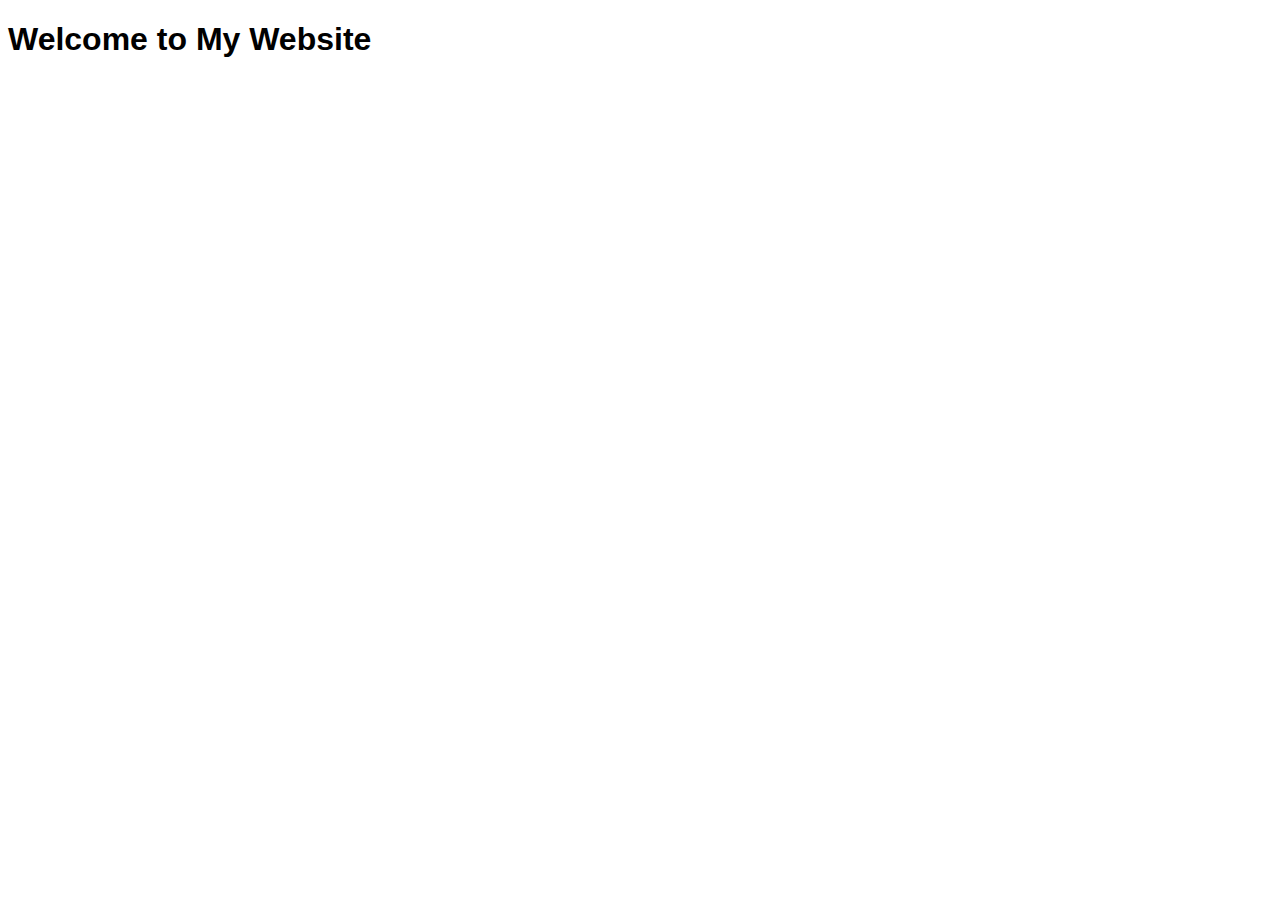
<file: index.html>
<!DOCTYPE html>
<html lang="en">
  <head>
    <meta charset="UTF-8">
    <meta name="viewport" content="width=device-width, initial-scale=1.0">
    <meta http-equiv="X-UA-Compatible" content="ie=edge">
    <title>My Website</title>
    <link rel="stylesheet" href="./style.css">
    <link rel="icon" href="./favicon.ico" type="image/x-icon">
  </head>
  <body>
    <main>
        <h1>Welcome to My Website</h1>  
    </main>
    <script src="index.js"></script>
  </body>
</html>
</file>
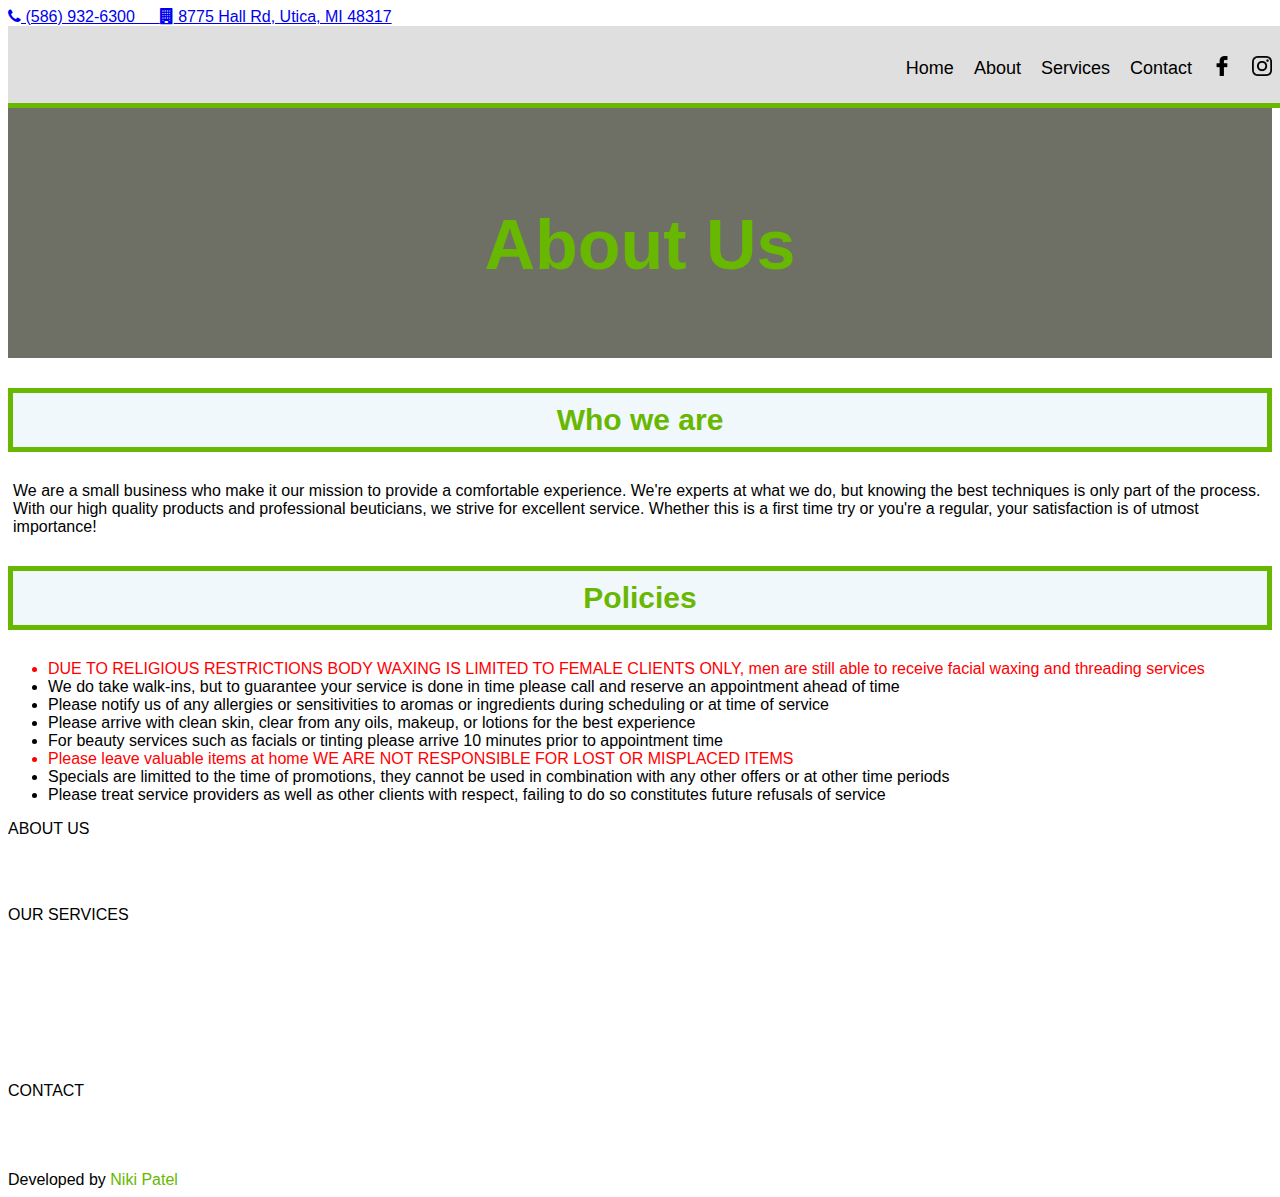
<file: about.html>
<!DOCTYPE html>
<html lang="en">
  <head>
    <meta charset="UTF-8">
    <meta name="viewport" content="width=device-width, initial-scale=1.0">
    <meta http-equiv="X-UA-Compatible" content="ie=edge">
    <title>My Website</title>
    <link rel="stylesheet" href="./style.css">
    <link rel="icon" href="./favicon.ico" type="image/x-icon">
    <link rel="stylesheet" href="https://cdnjs.cloudflare.com/ajax/libs/font-awesome/4.7.0/css/font-awesome.min.css">
  </head>
  <body>
    <main>
      <div class="topBar">
        <a href="tel:5869326300" class="smallContact">
          <i class="fa fa-phone" aria-hidden="true"></i> 
          (586) 932-6300 &emsp;
        </a>
        <a class="smallContact" href="https://www.google.com/maps/place/Amazing+Browz+%26+Beauty/@42.626456,-83.026701,17z/data=!4m6!3m5!1s0x8824dd53a6e82963:0xb5f1b50372921964!8m2!3d42.626456!4d-83.0241261!16s%2Fg%2F11q886_m74?entry=ttu&g_ep=EgoyMDI0MTExMy4xIKXMDSoASAFQAw%3D%3D">
          <i class="fa fa-building" aria-hidden="true"></i>
          8775 Hall Rd, Utica, MI 48317
        </a>
      </div>
      <div class="header" style="width: 100%; top: 0;">
        <!-- <a href="/index.html" class="logo" style="color: #68b701; font-size: 20px; font-weight: bold;">Amazing Browz & Beauty</a> -->
        <div class="header-right">
          <a href="/index.html">Home</a>
          <a href="/about.html">About</a>
          <a href="/services.html">Services</a>
          <a href="/contact.html">Contact</a>
          <a href="https://www.facebook.com/p/Amazing-Browz-Beauty-100072103874821/" target="_blank"><img src="/images/facebookLogo.png" style="width: 20px;"></a>
          <a href="https://www.instagram.com/amazingbrowz1/" target="_blank"><img src="/images/instaLogo.png" style="width: 20px;"></a>
        </div>
      </div>
      <div class="introIMG" style="background-color: #6f7065;">
        <h1 class="introText" style="color: #68b701;">About Us</h1>
      </div>
      
      <div class="mission">
        <h3 class="titleCard">Who we are</h3>
        <p style="padding-left: 5px;">We are a small business who make it our mission to provide a comfortable experience.
        We're experts at what we do, but knowing the best techniques is only part of the process. 
        With our high quality products and professional beuticians, we strive for excellent service.
        Whether this is a first time try or you're a regular, your satisfaction is of utmost importance!
        </p>
      </div>
      <div class="policy">
        <h3 class="titleCard">Policies</h3>
        <ul style="list-style-type:disc;">
          
          <li style="color: red;">DUE TO RELIGIOUS RESTRICTIONS BODY WAXING IS LIMITED TO FEMALE CLIENTS ONLY, men are still able to receive facial waxing and threading services</li>
          <li>We do take walk-ins, but to guarantee your service is done in time please call and reserve an appointment ahead of time</li>
          <li>Please notify us of any allergies or sensitivities to aromas or ingredients during scheduling or at time of service</li>
          <li>Please arrive with clean skin, clear from any oils, makeup, or lotions for the best experience</li>
          <li>For beauty services such as facials or tinting please arrive 10 minutes prior to appointment time</li>
          <li style="color: red;">Please leave valuable items at home WE ARE NOT RESPONSIBLE FOR LOST OR MISPLACED ITEMS</li>
          <li>Specials are limitted to the time of promotions, they cannot be used in combination with any other offers or at other time periods</li>
          <li>Please treat service providers as well as other clients with respect, failing to do so constitutes future refusals of service</li>
        </ul>  
      </div>
      <div class="bottomBar">
        <div class="bottomInfo"> 
          <p class="bottomTitle">ABOUT US</p>
          <div style="color: white;">
            <span style="display: inline-block;">
              We're here to help you feel like your best self! Treat yourself to our amazing services like threading, waxing, facials, and much more. Our team is prepared to sit you down 
              with comfort and send you off with confidence.
            </span>
          </div>
        </div>
        <div class="bottomInfo"> 
          <p class="bottomTitle">OUR SERVICES</p>
          <span style="color: white;">
            <li>Threading</li>
            <li>Waxing</li>
            <li>Facials</li>
            <li>Tinting</li>
            <li>Lash Lifting</li>
            <li>Brow Lamination</li>
            <li>Henna Tattoo</li>
          </span>
        </div>
        <div class="bottomInfo"> 
          <p class="bottomTitle">CONTACT</p>
          <span>
            <a href="tel:5869326300" style="text-decoration: none; color: white;">(586) 932-6300</a>
            <h3> </h3>
            <a style="text-decoration: none; color: white;" href="https://www.google.com/maps/place/Amazing+Browz+%26+Beauty/@42.626456,-83.026701,17z/data=!4m6!3m5!1s0x8824dd53a6e82963:0xb5f1b50372921964!8m2!3d42.626456!4d-83.0241261!16s%2Fg%2F11q886_m74?entry=ttu&g_ep=EgoyMDI0MTExMy4xIKXMDSoASAFQAw%3D%3D">8775 Hall Rd, Utica, MI 48317</a>
          </span>
        </div>
      </div>
      <div class="selfPromo">
        Developed by <a href="https://npaddle.github.io/" target="_blank" style="color: #68b701; text-decoration: none;">Niki Patel</a>
      </div>
    </main>
    <script src="index.js"></script>
  </body>
</html>
</file>
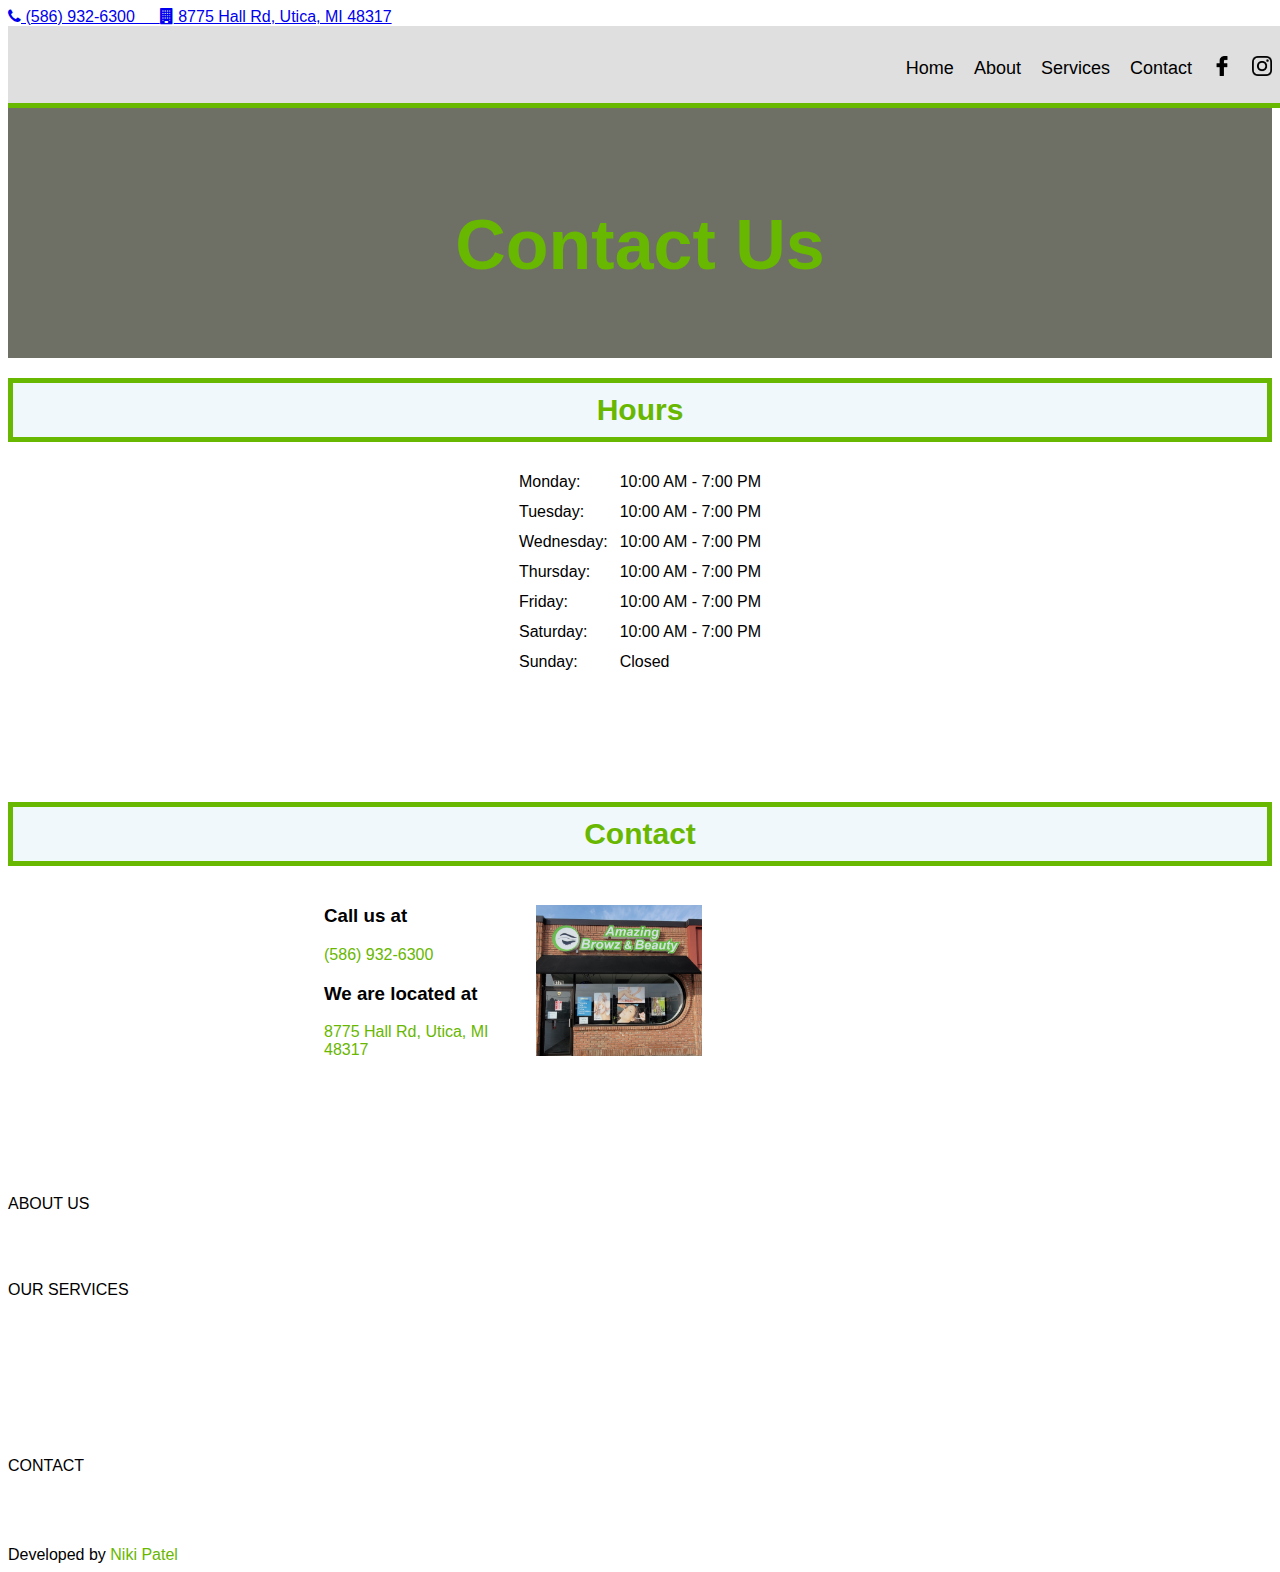
<file: contact.html>
<!DOCTYPE html>
<html lang="en">
  <head>
    <meta charset="UTF-8">
    <meta name="viewport" content="width=device-width, initial-scale=1.0">
    <meta http-equiv="X-UA-Compatible" content="ie=edge">
    <title>My Website</title>
    <link rel="stylesheet" href="./style.css">
    <link rel="icon" href="./favicon.ico" type="image/x-icon">
    <link rel="stylesheet" href="https://cdnjs.cloudflare.com/ajax/libs/font-awesome/4.7.0/css/font-awesome.min.css">
  </head>
  <body>
    <main>
      <div class="topBar">
        <a href="tel:5869326300" class="smallContact">
          <i class="fa fa-phone" aria-hidden="true"></i> 
          (586) 932-6300 &emsp;
        </a>
        <a class="smallContact" href="https://www.google.com/maps/place/Amazing+Browz+%26+Beauty/@42.626456,-83.026701,17z/data=!4m6!3m5!1s0x8824dd53a6e82963:0xb5f1b50372921964!8m2!3d42.626456!4d-83.0241261!16s%2Fg%2F11q886_m74?entry=ttu&g_ep=EgoyMDI0MTExMy4xIKXMDSoASAFQAw%3D%3D">
          <i class="fa fa-building" aria-hidden="true"></i>
          8775 Hall Rd, Utica, MI 48317
        </a>
      </div>
      <div class="header" style="width: 100%; top: 0;">
        <!-- <a href="/index.html" class="logo" style="color: #68b701; font-size: 20px; font-weight: bold;">Amazing Browz & Beauty</a> -->
        <div class="header-right">
          <a href="/index.html">Home</a>
          <a href="/about.html">About</a>
          <a href="/services.html">Services</a>
          <a href="/contact.html">Contact</a>
          <a href="https://www.facebook.com/p/Amazing-Browz-Beauty-100072103874821/" target="_blank"><img src="/images/facebookLogo.png" style="width: 20px;"></a>
          <a href="https://www.instagram.com/amazingbrowz1/" target="_blank"><img src="/images/instaLogo.png" style="width: 20px;"></a>
        </div>
      </div>
      <div class="introIMG" style="background-color: #6f7065;">
        <h1 class="introText" style="color: #68b701;">Contact Us</h1>
      </div>
      <div class="storeHours" style="padding-bottom: 100px;">
        <h1 class="titleCard">Hours</h1>
        <table style=" margin: 0 auto; text-align: left; border-spacing: 10px;">
          <tr>
            <td>Monday:</td>
            <td>10:00 AM - 7:00 PM</td>
          </tr>
          <tr>
            <td>Tuesday:</td>
            <td>10:00 AM - 7:00 PM</td>
          </tr>
          <tr>
            <td>Wednesday:</td>
            <td>10:00 AM - 7:00 PM</td>
          </tr>
          <tr>
            <td>Thursday:</td>
            <td>10:00 AM - 7:00 PM</td>
          </tr>
          <tr>
            <td>Friday:</td>
            <td>10:00 AM - 7:00 PM</td>
          </tr>
          <tr>
            <td>Saturday:</td>
            <td>10:00 AM - 7:00 PM</td>
          </tr>
          <tr>
            <td>Sunday:</td>
            <td>Closed</td>
          </tr>
        </table>
      </div>
      <h1 class="titleCard">Contact</h1>
      <div class="contactimg" style="padding-bottom: 100px;">
        <div class="text" style="width: 100%; padding-bottom: 20px;">
          <h3>Call us at</h3>
          <a href="tel:5869326300" style="text-decoration: none; color: #68b701;">(586) 932-6300</a>
          <h3>We are located at</h3>
          <a style="text-decoration: none; color: #68b701;" href="https://www.google.com/maps/place/Amazing+Browz+%26+Beauty/@42.626456,-83.026701,17z/data=!4m6!3m5!1s0x8824dd53a6e82963:0xb5f1b50372921964!8m2!3d42.626456!4d-83.0241261!16s%2Fg%2F11q886_m74?entry=ttu&g_ep=EgoyMDI0MTExMy4xIKXMDSoASAFQAw%3D%3D">8775 Hall Rd, Utica, MI 48317</a>
        </div>
        <div class="image">
          <img src="/images/storeFront.jpg" style="width:80%;">
        </div>
      </div>
      <div class="bottomBar">
        <div class="bottomInfo"> 
          <p class="bottomTitle">ABOUT US</p>
          <div style="color: white;">
            <span style="display: inline-block;">
              We're here to help you feel like your best self! Treat yourself to our amazing services like threading, waxing, facials, and much more. Our team is prepared to sit you down 
              with comfort and send you off with confidence.
            </span>
          </div>
        </div>
        <div class="bottomInfo"> 
          <p class="bottomTitle">OUR SERVICES</p>
          <span style="color: white;">
            <li>Threading</li>
            <li>Waxing</li>
            <li>Facials</li>
            <li>Tinting</li>
            <li>Lash Lifting</li>
            <li>Brow Lamination</li>
            <li>Henna Tattoo</li>
          </span>
        </div>
        <div class="bottomInfo"> 
          <p class="bottomTitle">CONTACT</p>
          <span>
            <a href="tel:5869326300" style="text-decoration: none; color: white;">(586) 932-6300</a>
            <h3> </h3>
            <a style="text-decoration: none; color: white;" href="https://www.google.com/maps/place/Amazing+Browz+%26+Beauty/@42.626456,-83.026701,17z/data=!4m6!3m5!1s0x8824dd53a6e82963:0xb5f1b50372921964!8m2!3d42.626456!4d-83.0241261!16s%2Fg%2F11q886_m74?entry=ttu&g_ep=EgoyMDI0MTExMy4xIKXMDSoASAFQAw%3D%3D">8775 Hall Rd, Utica, MI 48317</a>
          </span>
        </div>
      </div>
      <div class="selfPromo">
        Developed by <a href="https://npaddle.github.io/" target="_blank" style="color: #68b701; text-decoration: none;">Niki Patel</a>
      </div>
    </main>
    <script src="index.js"></script>
  </body>
</html>
</file>
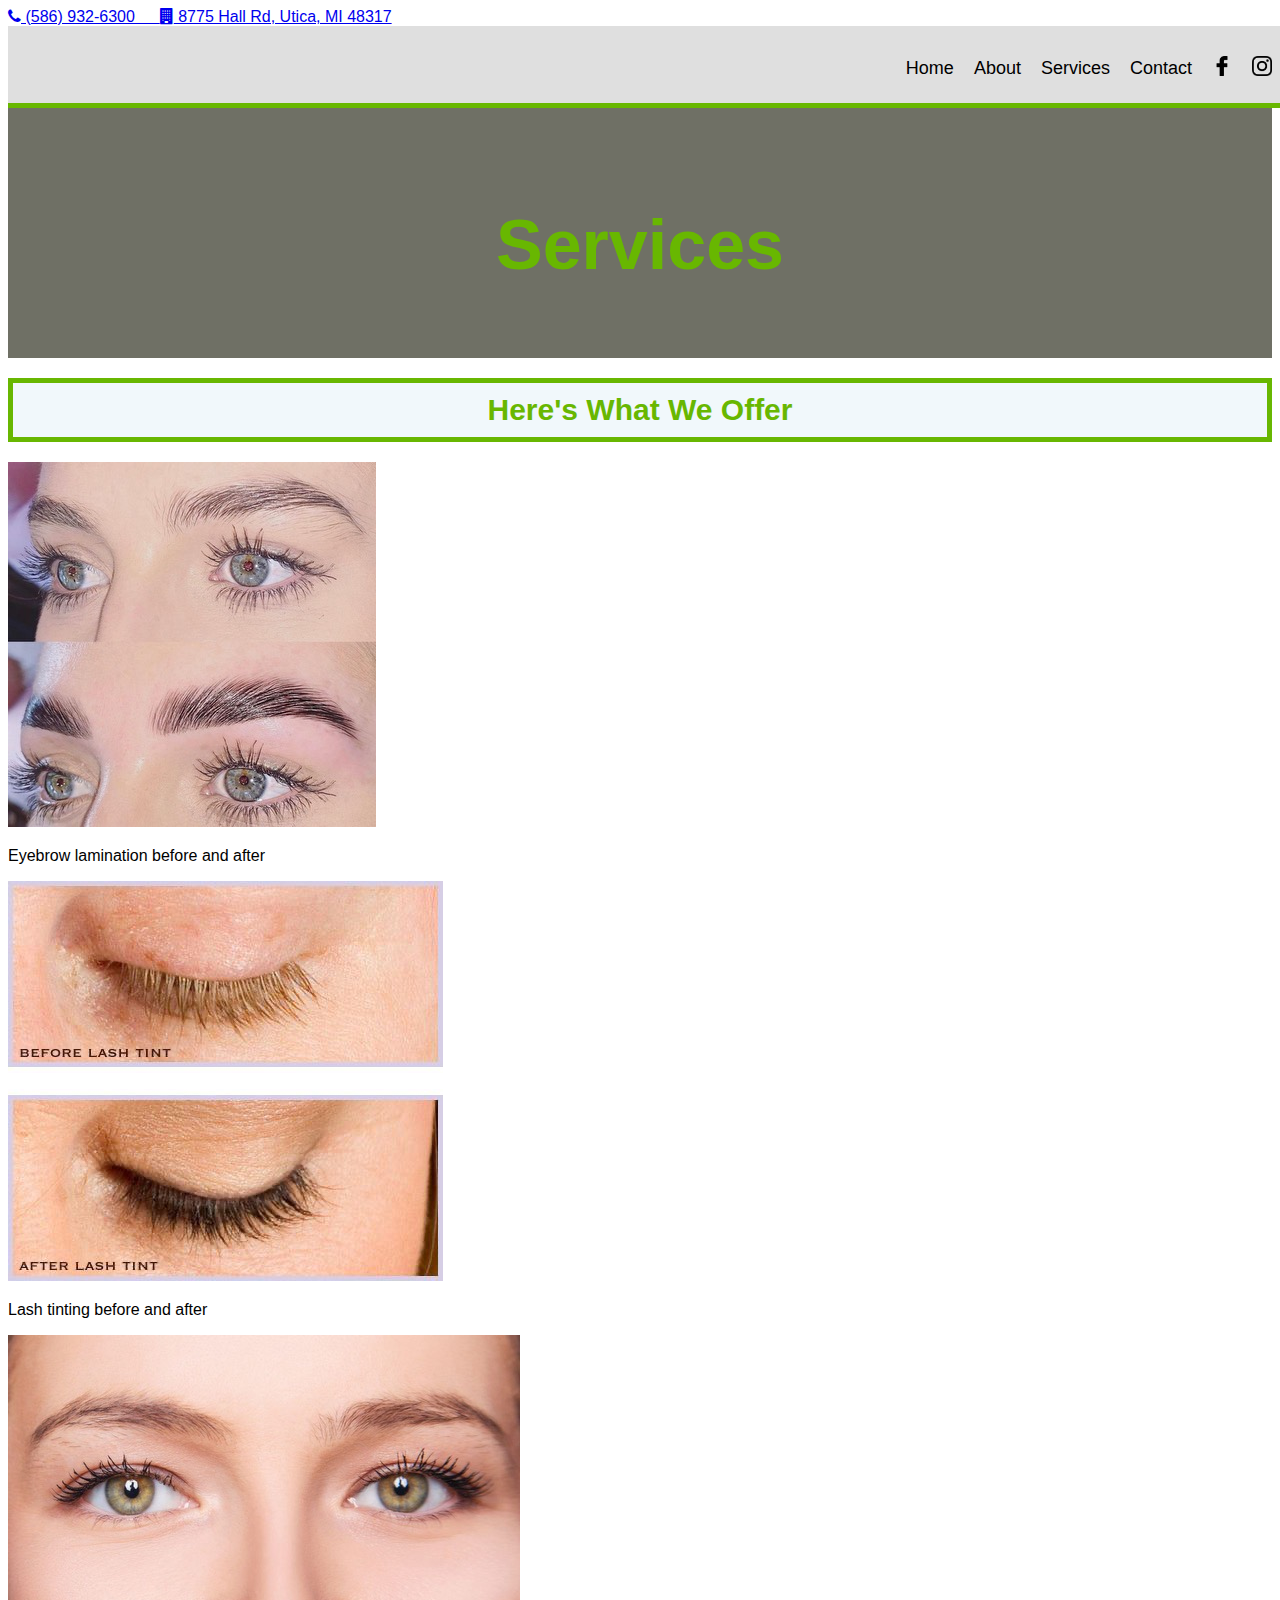
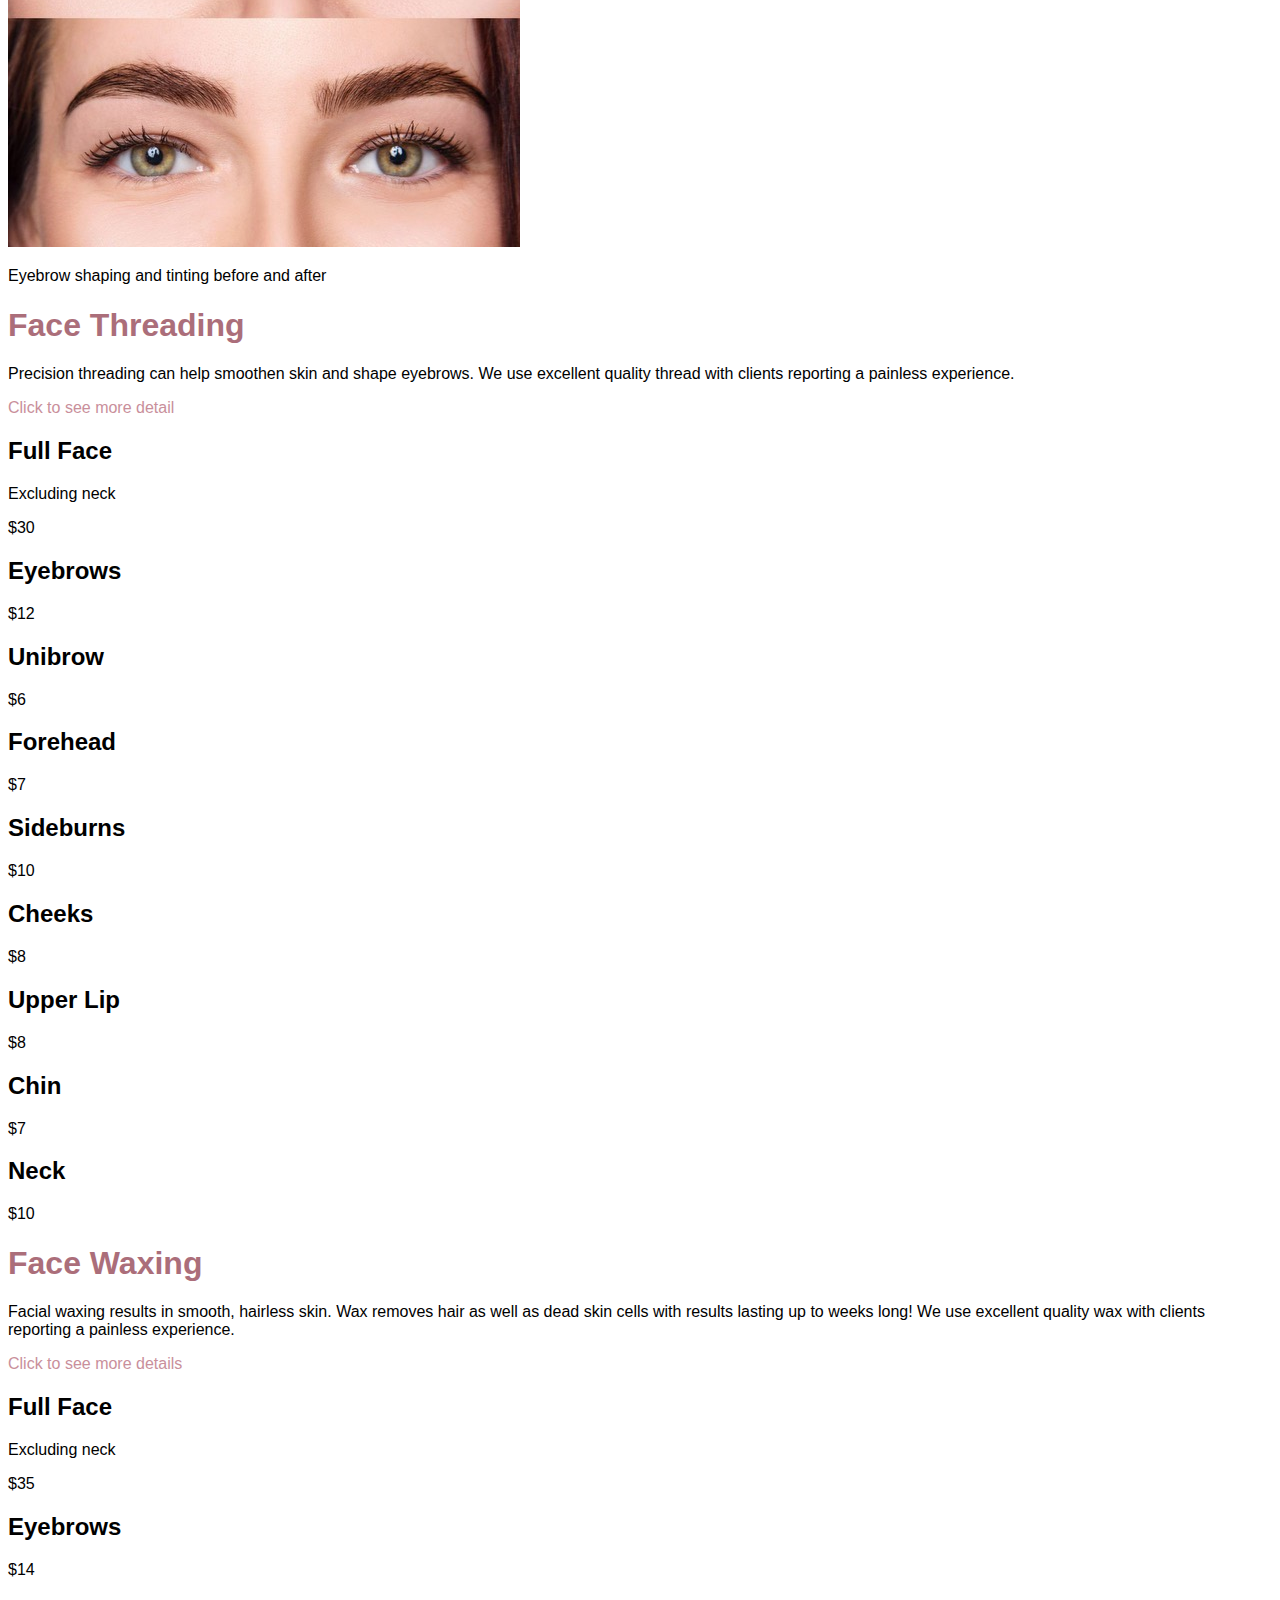
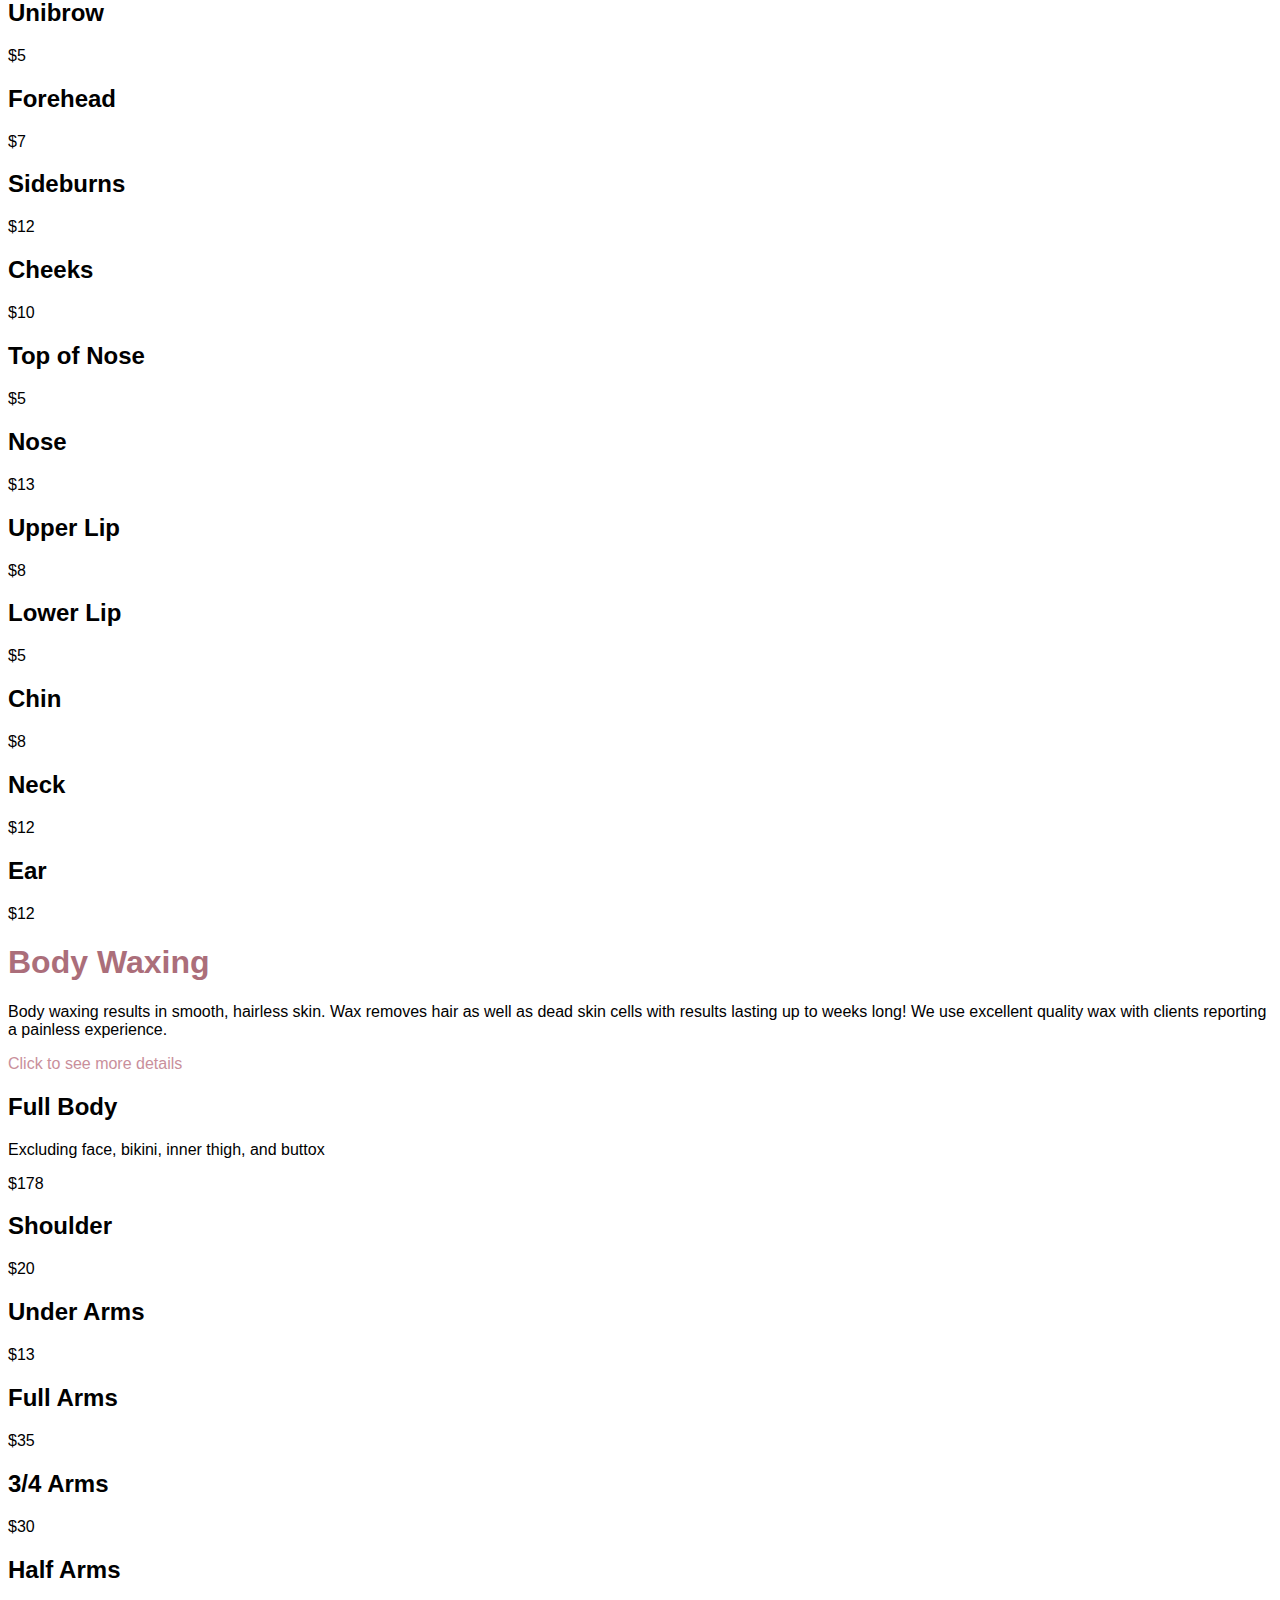
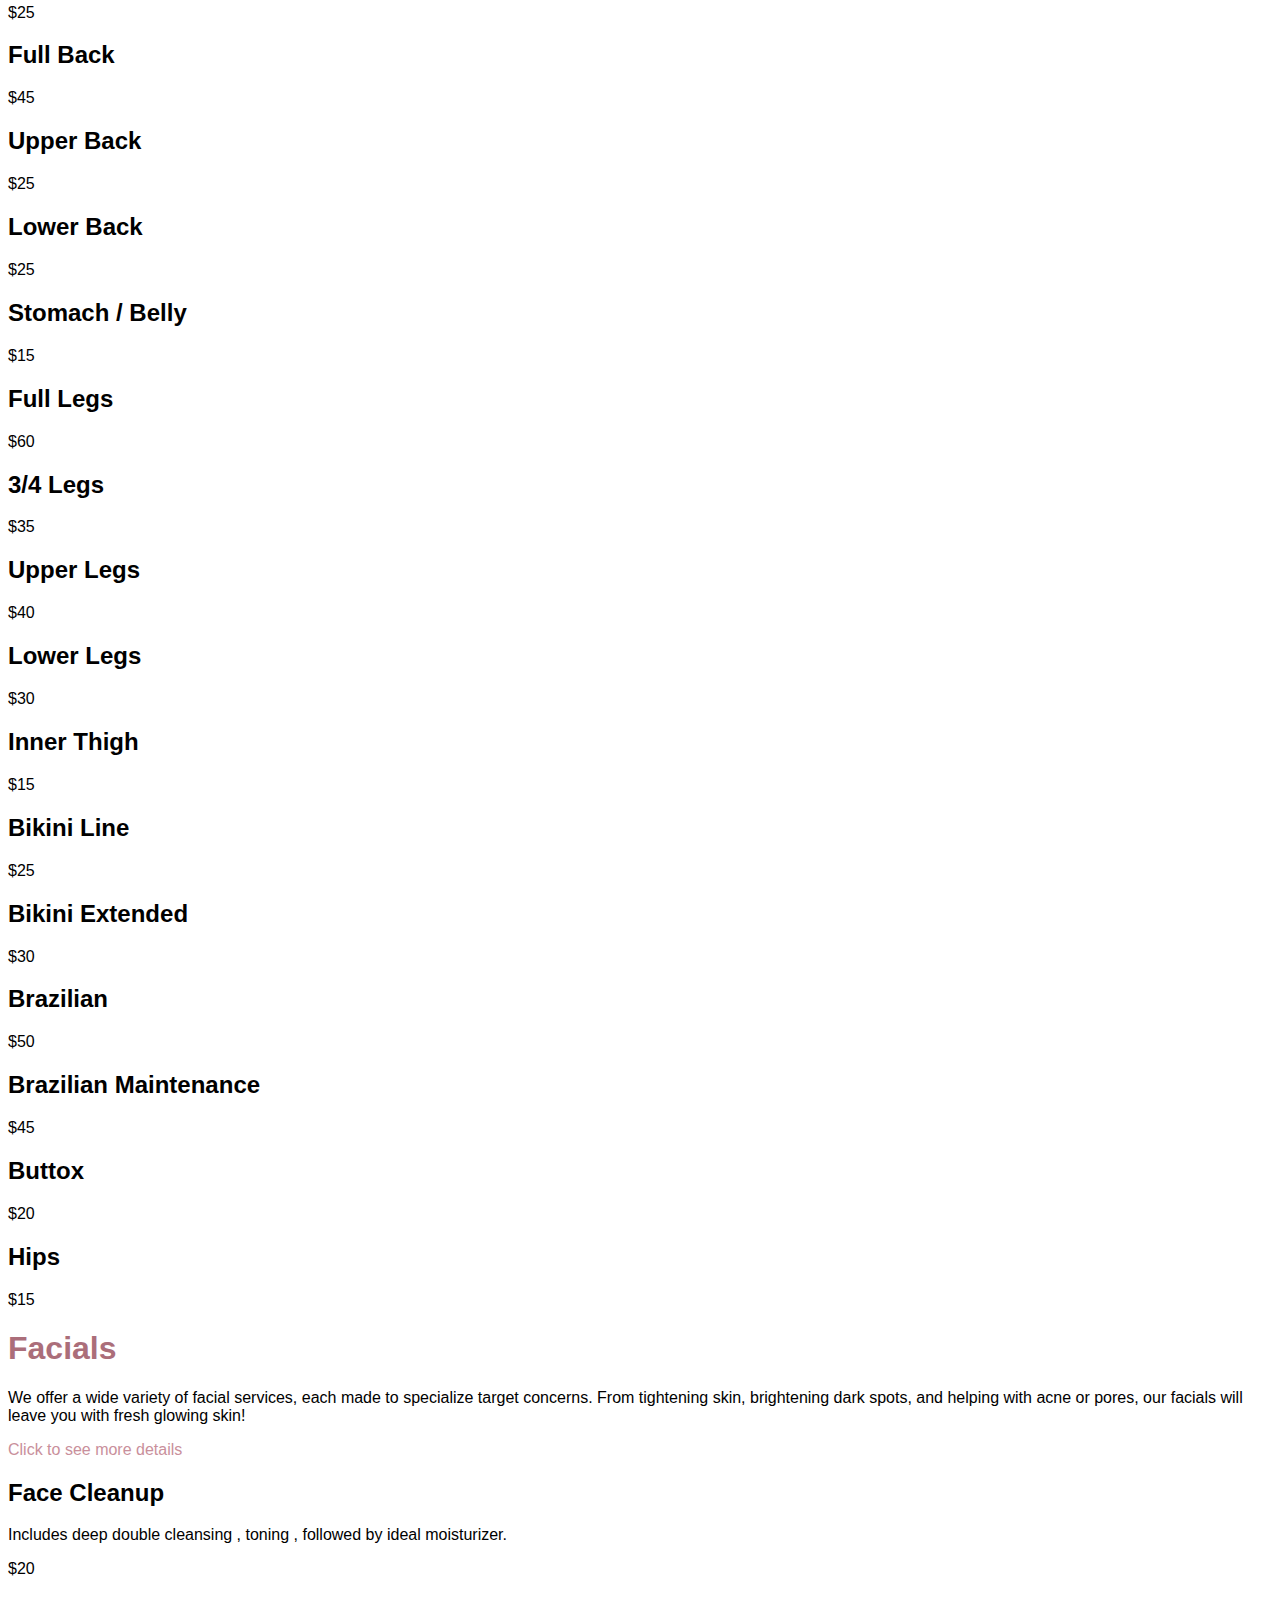
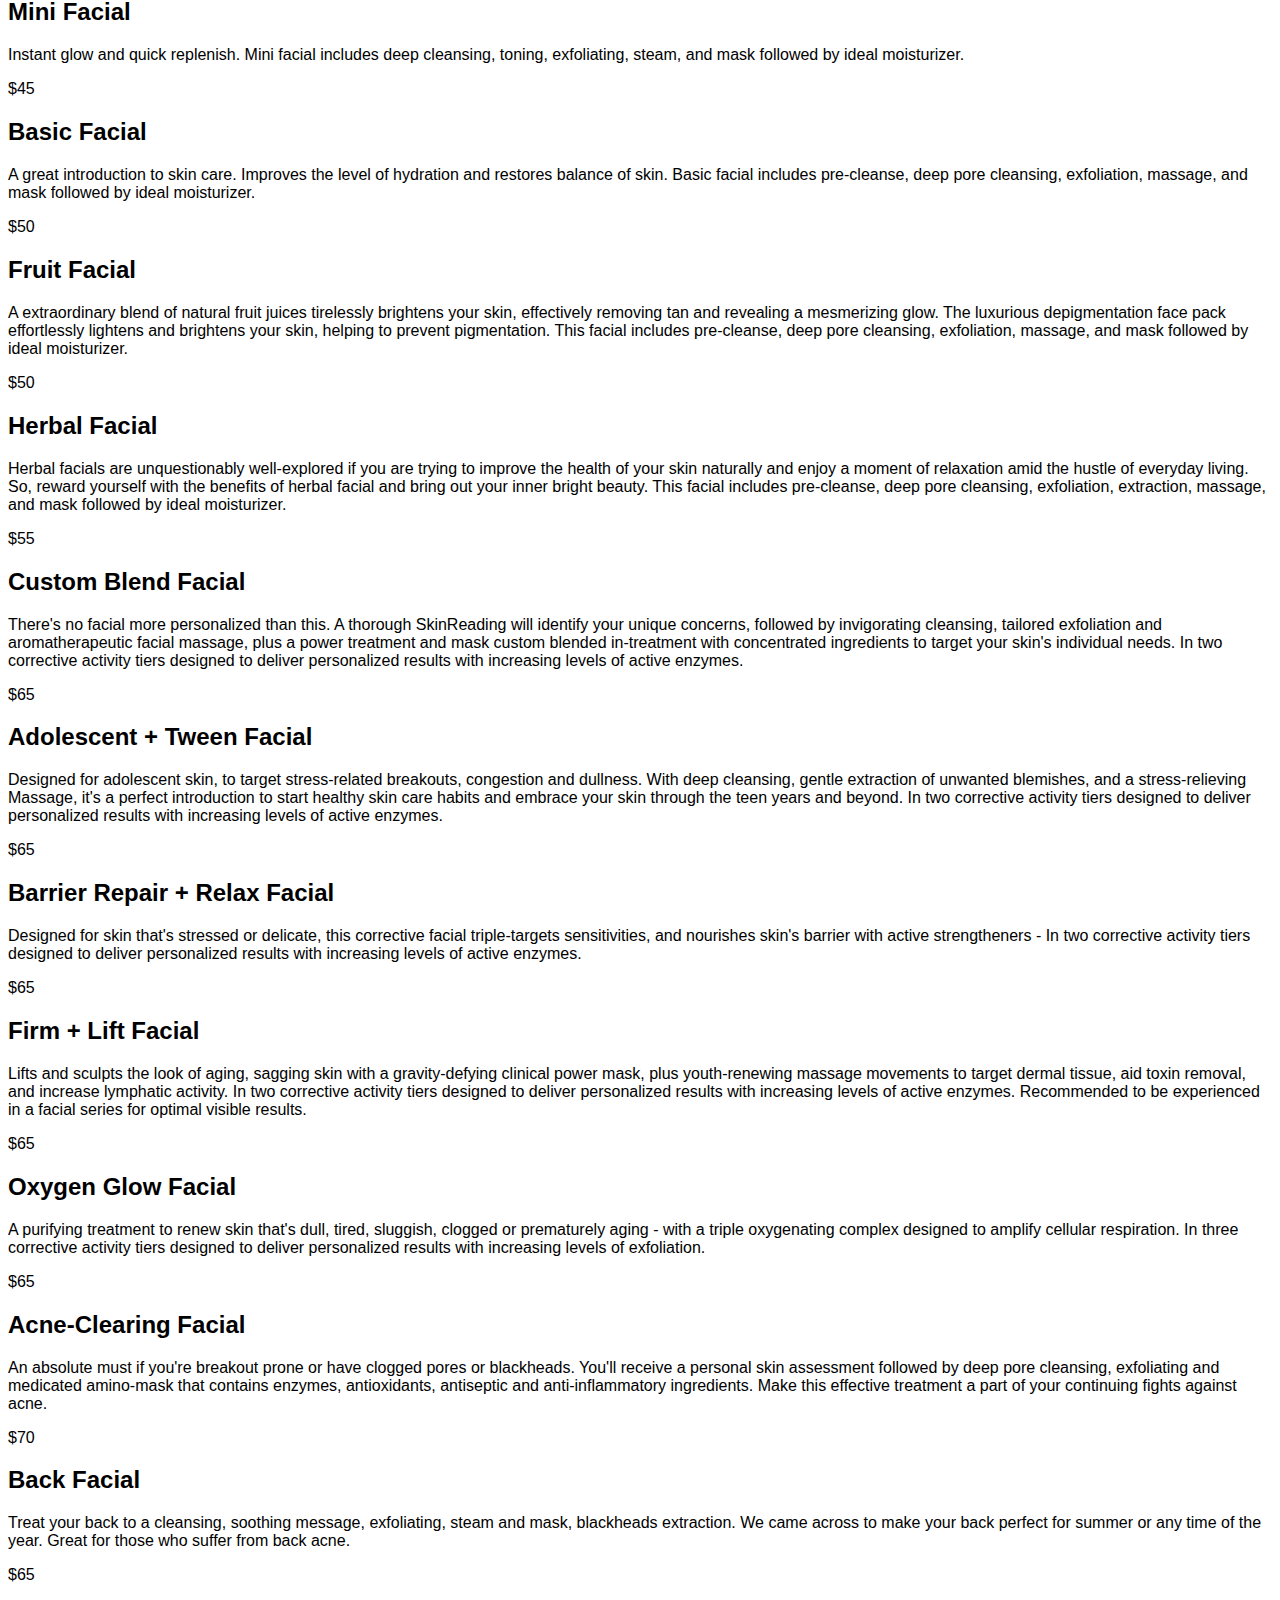
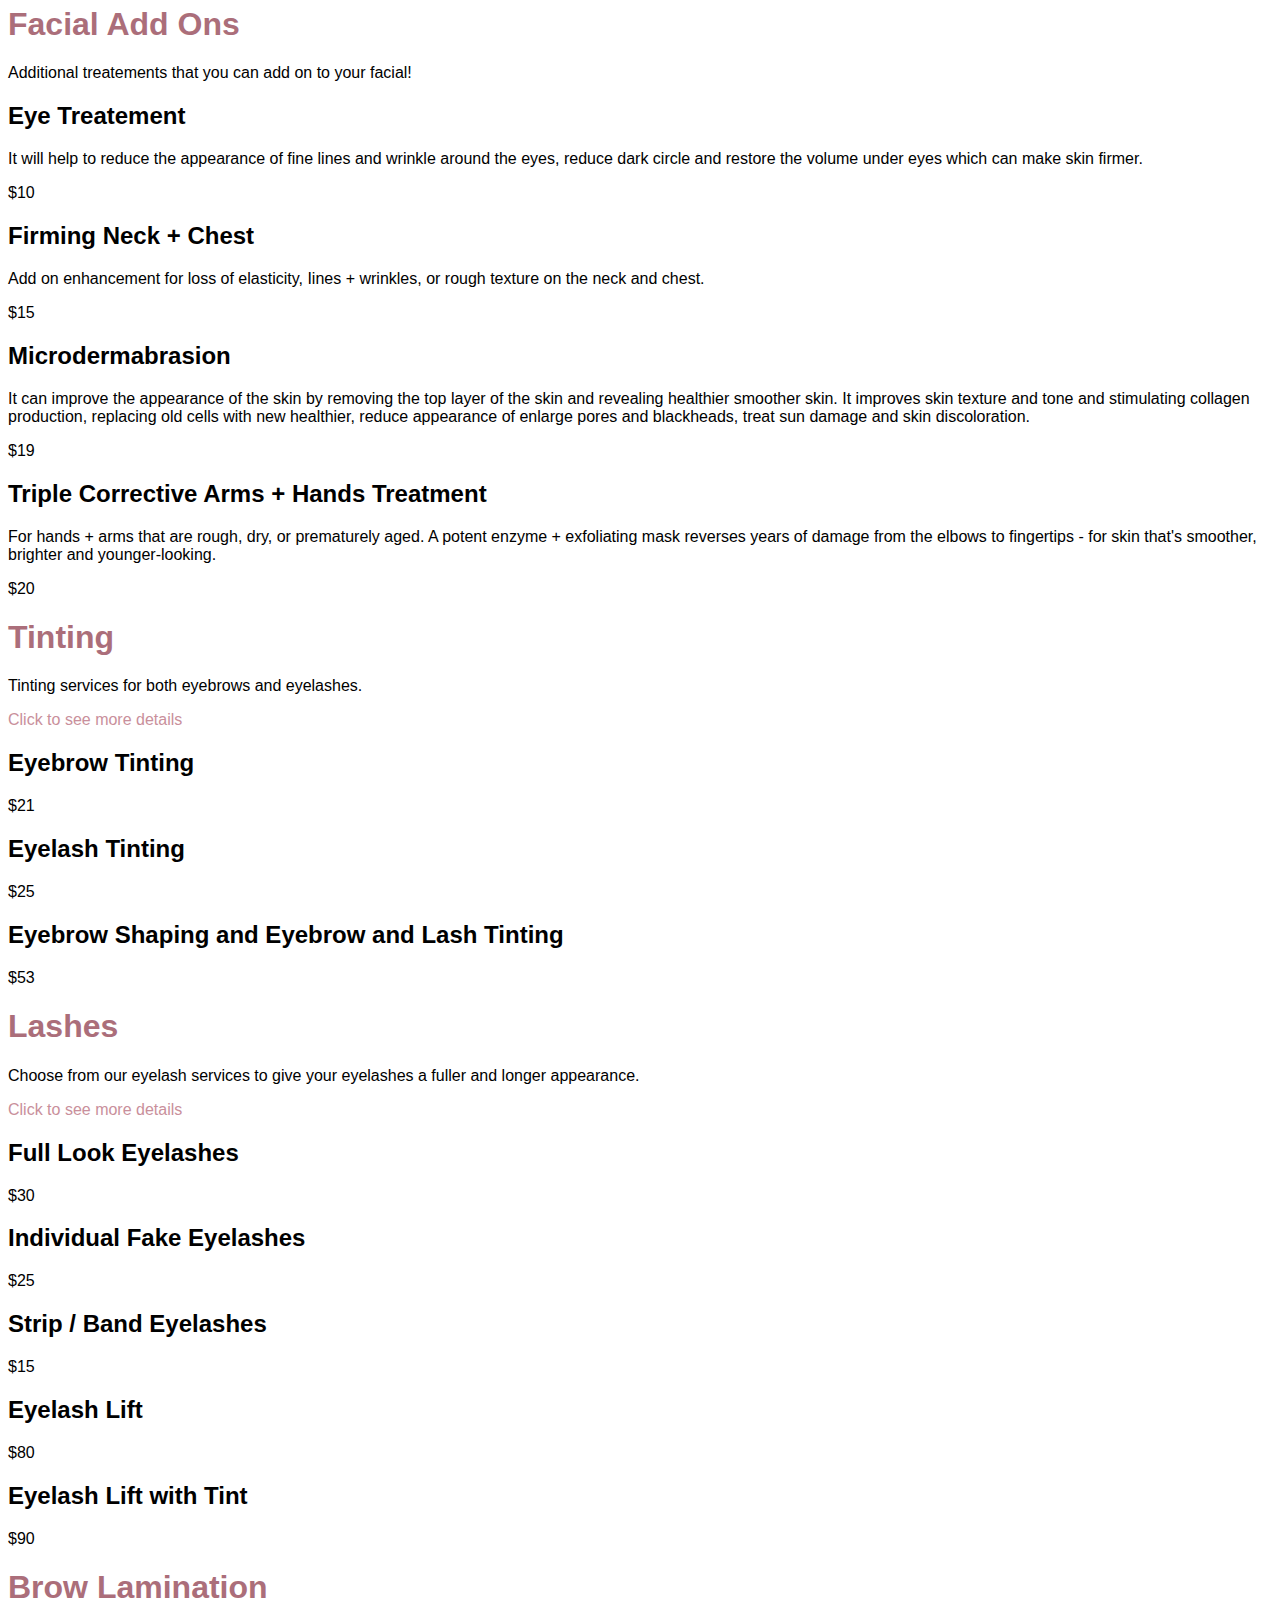
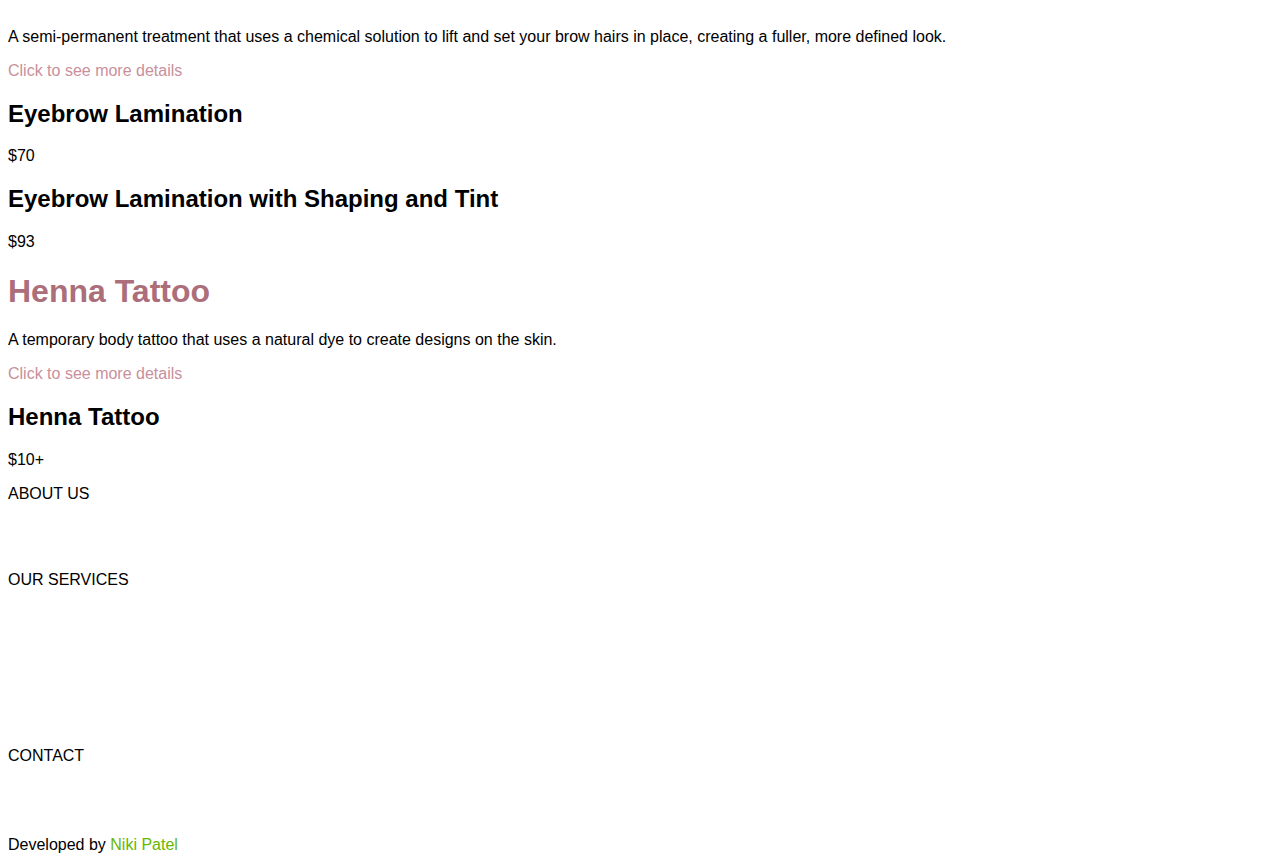
<file: services.html>
<!DOCTYPE html>
<html lang="en">
  <head>
    <meta charset="UTF-8">
    <meta name="viewport" content="width=device-width, initial-scale=1.0">
    <meta http-equiv="X-UA-Compatible" content="ie=edge">
    <title>My Website</title>
    <link rel="stylesheet" href="./style.css">
    <link rel="icon" href="./favicon.ico" type="image/x-icon">
    <link rel="stylesheet" href="https://cdnjs.cloudflare.com/ajax/libs/font-awesome/4.7.0/css/font-awesome.min.css">
  </head>
  <body>
    <main>
      <div class="topBar">
        <a href="tel:5869326300" class="smallContact">
          <i class="fa fa-phone" aria-hidden="true"></i> 
          (586) 932-6300 &emsp;
        </a>
        <a class="smallContact" href="https://www.google.com/maps/place/Amazing+Browz+%26+Beauty/@42.626456,-83.026701,17z/data=!4m6!3m5!1s0x8824dd53a6e82963:0xb5f1b50372921964!8m2!3d42.626456!4d-83.0241261!16s%2Fg%2F11q886_m74?entry=ttu&g_ep=EgoyMDI0MTExMy4xIKXMDSoASAFQAw%3D%3D">
          <i class="fa fa-building" aria-hidden="true"></i>
          8775 Hall Rd, Utica, MI 48317
        </a>
      </div>
      <div class="header" style="width: 100%; top: 0;">
        <!-- <a href="/index.html" class="logo" style="color: #68b701; font-size: 20px; font-weight: bold;">Amazing Browz & Beauty</a> -->
        <div class="header-right">
          <a href="/index.html">Home</a>
          <a href="/about.html">About</a>
          <a href="/services.html">Services</a>
          <a href="/contact.html">Contact</a>
          <a href="https://www.facebook.com/p/Amazing-Browz-Beauty-100072103874821/" target="_blank"><img src="/images/facebookLogo.png" style="width: 20px;"></a>
          <a href="https://www.instagram.com/amazingbrowz1/" target="_blank"><img src="/images/instaLogo.png" style="width: 20px;"></a>
        </div>
      </div>
      <div class="introIMG" style="background-color: #6f7065">
        <h1 class="introText" style="color: #68b701;">Services</h1>
      </div>
      <h1 class="titleCard">Here's What We Offer</h1>


      <div class="image-container"> 
        <div class="image-item"> 
            <img src="/images/IMG_0387.jpeg" alt="Image 1"> 
            <p class="imgDisc">Eyebrow lamination before and after</p> 
        </div> 
        <div class="image-item"> 
            <img src="/images/IMG_3743.png" alt="Image 2"> 
            <p class="imgDisc">Lash tinting before and after</p> 
        </div> 
        <div class="image-item"> 
            <img src="/images/IMG_5474.jpeg" alt="Image 3"> 
            <p class="imgDisc">Eyebrow shaping and tinting before and after</p> 
        </div> 
    </div> 

<!-- FACE THREADING -->
      <div class="cont">
        <div class="service-box">
          <div class="service-header">
            <h1 style="font-size: xx-large; color: #ab6e7a;">Face Threading</h1>
            <p class="subtitle">Precision threading can help smoothen skin and shape eyebrows. 
              We use excellent quality thread with clients reporting a painless experience.</p>
            <p style="color: #c98f9b;">Click to see more detail</p>
          </div>
          <div class="service-details">
            <div class="service">
              <div class="service-info">
                <h2>Full Face</h2>
                <p class="note">Excluding neck</p>
              </div>
              <p class="price">$30</p>
            </div>
            <div class="service">
              <div class="service-info">
                <h2>Eyebrows</h2>
              </div>
              <p class="price">$12</p>
            </div>
            <div class="service">
              <div class="service-info">
                <h2>Unibrow</h2>
              </div>
              <p class="price">$6</p>
            </div>
            <div class="service">
              <div class="service-info">
                <h2>Forehead</h2>
              </div>
              <p class="price">$7</p>
            </div>
            <div class="service">
              <div class="service-info">
                <h2>Sideburns</h2>
              </div>
              <p class="price">$10</p>
            </div>
            <div class="service">
              <div class="service-info">
                <h2>Cheeks</h2>
              </div>
              <p class="price">$8</p>
            </div>
            <div class="service">
              <div class="service-info">
                <h2>Upper Lip</h2>
              </div>
              <p class="price">$8</p>
            </div>
            <div class="service">
              <div class="service-info">
                <h2>Chin</h2>
              </div>
              <p class="price">$7</p>
            </div>
            <div class="service">
              <div class="service-info">
                <h2>Neck</h2>
              </div>
              <p class="price">$10</p>
            </div>
          </div>
        </div>
      </div>

<!-- FACE WAXING -->
      <div class="cont">
        <div class="service-box">
          <div class="service-header">
            <h1 style="font-size: xx-large; color: #ab6e7a;">Face Waxing</h1>
            <p class="subtitle">Facial waxing results in smooth, hairless skin.
              Wax removes hair as well as dead skin cells with results lasting up to weeks long!
              We use excellent quality wax with clients reporting a painless experience.</p>
            <p style="color: #c98f9b;">Click to see more details</p>
          </div>
          <div class="service-details">
            <div class="service">
              <div class="service-info">
                <h2>Full Face</h2>
                <p class="note">Excluding neck</p>
              </div>
              <p class="price">$35</p>
            </div>
            <div class="service">
              <div class="service-info">
                <h2>Eyebrows</h2>
              </div>
              <p class="price">$14</p>
            </div>
            <div class="service">
              <div class="service-info">
                <h2>Unibrow</h2>
              </div>
              <p class="price">$5</p>
            </div>
            <div class="service">
              <div class="service-info">
                <h2>Forehead</h2>
              </div>
              <p class="price">$7</p>
            </div>
            <div class="service">
              <div class="service-info">
                <h2>Sideburns</h2>
              </div>
              <p class="price">$12</p>
            </div>
            <div class="service">
              <div class="service-info">
                <h2>Cheeks</h2>
              </div>
              <p class="price">$10</p>
            </div>
            <div class="service">
              <div class="service-info">
                <h2>Top of Nose</h2>
              </div>
              <p class="price">$5</p>
            </div>
            <div class="service">
              <div class="service-info">
                <h2>Nose</h2>
              </div>
              <p class="price">$13</p>
            </div>
            <div class="service">
              <div class="service-info">
                <h2>Upper Lip</h2>
              </div>
              <p class="price">$8</p>
            </div>
            <div class="service">
              <div class="service-info">
                <h2>Lower Lip</h2>
              </div>
              <p class="price">$5</p>
            </div>
            <div class="service">
              <div class="service-info">
                <h2>Chin</h2>
              </div>
              <p class="price">$8</p>
            </div>
            <div class="service">
              <div class="service-info">
                <h2>Neck</h2>
              </div>
              <p class="price">$12</p>
            </div>
            <div class="service">
              <div class="service-info">
                <h2>Ear</h2>
              </div>
              <p class="price">$12</p>
            </div>
          </div>
        </div>
      </div>

<!-- BODY WAXING -->
      <div class="cont">
        <div class="service-box">
          <div class="service-header">
            <h1 style="font-size: xx-large; color: #ab6e7a;">Body Waxing</h1>
            <p class="subtitle">Body waxing results in smooth, hairless skin.
              Wax removes hair as well as dead skin cells with results lasting up to weeks long!
              We use excellent quality wax with clients reporting a painless experience.</p>
            <p style="color: #c98f9b;">Click to see more details</p>
          </div>
          <div class="service-details">
            <div class="service">
              <div class="service-info">
                <h2>Full Body</h2>
                <p class="note">Excluding face, bikini, inner thigh, and buttox</p>
              </div>
              <p class="price">$178</p>
            </div>
            <div class="service">
              <div class="service-info">
                <h2>Shoulder</h2>
              </div>
              <p class="price">$20</p>
            </div>
            <div class="service">
              <div class="service-info">
                <h2>Under Arms</h2>
              </div>
              <p class="price">$13</p>
            </div>
            <div class="service">
              <div class="service-info">
                <h2>Full Arms</h2>
              </div>
              <p class="price">$35</p>
            </div>
            <div class="service">
              <div class="service-info">
                <h2>3/4 Arms</h2>
              </div>
              <p class="price">$30</p>
            </div>
            <div class="service">
              <div class="service-info">
                <h2>Half Arms</h2>
              </div>
              <p class="price">$25</p>
            </div>
            <div class="service">
              <div class="service-info">
                <h2>Full Back</h2>
              </div>
              <p class="price">$45</p>
            </div>
            <div class="service">
              <div class="service-info">
                <h2>Upper Back</h2>
              </div>
              <p class="price">$25</p>
            </div>
            <div class="service">
              <div class="service-info">
                <h2>Lower Back</h2>
              </div>
              <p class="price">$25</p>
            </div>
            <div class="service">
              <div class="service-info">
                <h2>Stomach / Belly</h2>
              </div>
              <p class="price">$15</p>
            </div>
            <div class="service">
              <div class="service-info">
                <h2>Full Legs</h2>
              </div>
              <p class="price">$60</p>
            </div>
            <div class="service">
              <div class="service-info">
                <h2>3/4 Legs</h2>
              </div>
              <p class="price">$35</p>
            </div>
            <div class="service">
              <div class="service-info">
                <h2>Upper Legs</h2>
              </div>
              <p class="price">$40</p>
            </div>
            <div class="service">
              <div class="service-info">
                <h2>Lower Legs</h2>
              </div>
              <p class="price">$30</p>
            </div>
            <div class="service">
              <div class="service-info">
                <h2>Inner Thigh</h2>
              </div>
              <p class="price">$15</p>
            </div>
            <div class="service">
              <div class="service-info">
                <h2>Bikini Line</h2>
              </div>
              <p class="price">$25</p>
            </div>
            <div class="service">
              <div class="service-info">
                <h2>Bikini Extended</h2>
              </div>
              <p class="price">$30</p>
            </div>
            <div class="service">
              <div class="service-info">
                <h2>Brazilian</h2>
              </div>
              <p class="price">$50</p>
            </div>
            <div class="service">
              <div class="service-info">
                <h2>Brazilian Maintenance</h2>
              </div>
              <p class="price">$45</p>
            </div>
            <div class="service">
              <div class="service-info">
                <h2>Buttox</h2>
              </div>
              <p class="price">$20</p>
            </div>
            <div class="service">
              <div class="service-info">
                <h2>Hips</h2>
              </div>
              <p class="price">$15</p>
            </div>
          </div>
        </div>
      </div>

<!-- FACIALS -->
      <div class="cont">
        <div class="service-box">
          <div class="service-header">
            <h1 style="font-size: xx-large; color: #ab6e7a;">Facials</h1>
            <p class="subtitle">We offer a wide variety of facial services, each made to specialize target concerns.
              From tightening skin, brightening dark spots, and helping with acne or pores, our facials will leave you with fresh glowing skin!</p>
            <p style="color: #c98f9b;">Click to see more details</p>
          </div>
          <div class="service-details">
            <div class="service">
              <div class="service-info">
                <h2>Face Cleanup</h2>
                <p>Includes deep double cleansing , toning , followed by ideal moisturizer.</p>
              </div>
              <p class="price">$20</p>
            </div>
            <div class="service">
              <div class="service-info">
                <h2>Mini Facial</h2>
                <p>Instant glow and quick replenish. Mini facial includes deep cleansing, toning,
                  exfoliating, steam, and mask followed by ideal moisturizer.</p>
              </div>
              <p class="price">$45</p>
            </div>
            <div class="service">
              <div class="service-info">
                <h2>Basic Facial</h2>
                <p>A great introduction to skin care. Improves the level of hydration and restores
                  balance of skin. Basic facial includes pre-cleanse, deep pore cleansing, exfoliation,
                  massage, and mask followed by ideal moisturizer.</p>
              </div>
              <p class="price">$50</p>
            </div>
            <div class="service">
              <div class="service-info">
                <h2>Fruit Facial</h2>
                <p>A extraordinary blend of natural fruit juices tirelessly brightens your skin,
                  effectively removing tan and revealing a mesmerizing glow. The luxurious
                  depigmentation face pack effortlessly lightens and brightens your skin, helping to
                  prevent pigmentation. This facial includes pre-cleanse, deep pore cleansing,
                  exfoliation, massage, and mask followed by ideal moisturizer.</p>
              </div>
              <p class="price">$50</p>
            </div>
            <div class="service">
              <div class="service-info">
                <h2>Herbal Facial</h2>
                <p>Herbal facials are unquestionably well-explored if you are trying to improve the
                  health of your skin naturally and enjoy a moment of relaxation amid the hustle of
                  everyday living. So, reward yourself with the benefits of herbal facial and bring
                  out your inner bright beauty. This facial includes pre-cleanse, deep pore cleansing,
                  exfoliation, extraction, massage, and mask followed by ideal moisturizer.</p>
              </div>
              <p class="price">$55</p>
            </div>
            <div class="service">
              <div class="service-info">
                <h2>Custom Blend Facial</h2>
                <p>There's no facial more personalized than this. A thorough SkinReading will
                  identify your unique concerns, followed by invigorating cleansing, tailored
                  exfoliation and aromatherapeutic facial massage, plus a power treatment and
                  mask custom blended in-treatment with concentrated ingredients to target your
                  skin's individual needs. In two corrective activity tiers designed to deliver
                  personalized results with increasing levels of active enzymes.</p>
              </div>
              <p class="price">$65</p>
            </div>
            <div class="service">
              <div class="service-info">
                <h2>Adolescent + Tween Facial</h2>
                <p>Designed for adolescent skin, to target stress-related breakouts, congestion and
                  dullness. With deep cleansing, gentle extraction of unwanted blemishes, and a
                  stress-relieving Massage, it's a perfect introduction to start healthy skin care
                  habits and embrace your skin through the teen years and beyond. In two
                  corrective activity tiers designed to deliver personalized results with increasing
                  levels of active enzymes.</p>
              </div>
              <p class="price">$65</p>
            </div>
            <div class="service">
              <div class="service-info">
                <h2>Barrier Repair + Relax Facial</h2>
                <p>Designed for skin that's stressed or delicate, this corrective facial triple-targets
                  sensitivities, and nourishes skin's barrier with active strengtheners - In two
                  corrective activity tiers designed to deliver personalized results with increasing
                  levels of active enzymes.</p>
              </div>
              <p class="price">$65</p>
            </div>
            <div class="service">
              <div class="service-info">
                <h2>Firm + Lift Facial</h2>
                <p>Lifts and sculpts the look of aging, sagging skin with a gravity-defying clinical
                  power mask, plus youth-renewing massage movements to target dermal tissue,
                  aid toxin removal, and increase lymphatic activity. In two corrective activity tiers
                  designed to deliver personalized results with increasing levels of active enzymes.
                  Recommended to be experienced in a facial series for optimal visible results.</p>
              </div>
              <p class="price">$65</p>
            </div>
            <div class="service">
              <div class="service-info">
                <h2>Oxygen Glow Facial</h2>
                <p>A purifying treatment to renew skin that's dull, tired, sluggish, clogged or
                  prematurely aging - with a triple oxygenating complex designed to amplify
                  cellular respiration. In three corrective activity tiers designed to deliver
                  personalized results with increasing levels of exfoliation.</p>
              </div>
              <p class="price">$65</p>
            </div>
            <div class="service">
              <div class="service-info">
                <h2>Acne-Clearing Facial</h2>
                <p>An absolute must if you're breakout prone or have clogged pores or blackheads.
                  You'll receive a personal skin assessment followed by deep pore cleansing,
                  exfoliating and medicated amino-mask that contains enzymes, antioxidants,
                  antiseptic and anti-inflammatory ingredients. Make this effective treatment a part
                  of your continuing fights against acne.</p>
              </div>
              <p class="price">$70</p>
            </div>
            <div class="service">
              <div class="service-info">
                <h2>Back Facial</h2>
                <p>Treat your back to a cleansing, soothing message, exfoliating, steam and mask,
                  blackheads extraction. We came across to make your back perfect for summer or
                  any time of the year. Great for those who suffer from back acne.</p>
              </div>
              <p class="price">$65</p>
            </div>



            <div class="cont">
              <div class="service-box">
                <div class="service-header">
                  <h1 style="font-size: xx-large; color: #ab6e7a;">Facial Add Ons</h1>
                  <p class="subtitle">Additional treatements that you can add on to your facial!</p>
                </div>
                <div class="service-details1">
                  <div class="service">
                    <div class="service-info">
                      <h2>Eye Treatement</h2>
                      <p>It will help to reduce the appearance of fine lines and wrinkle around the eyes,
                        reduce dark circle and restore the volume under eyes which can make skin firmer.</p>
                    </div>
                    <p class="price">$10</p>
                  </div>
                  <div class="service">
                    <div class="service-info">
                      <h2>Firming Neck + Chest</h2>
                      <p>Add on enhancement for loss of elasticity, Iines + wrinkles, or rough texture on
                        the neck and chest.</p>
                    </div>
                    <p class="price">$15</p>
                  </div>
                  <div class="service">
                    <div class="service-info">
                      <h2>Microdermabrasion</h2>
                      <p>It can improve the appearance of the skin by removing the top layer of the skin
                        and revealing healthier smoother skin.
                        It improves skin texture and tone and stimulating collagen production, replacing
                        old cells with new healthier, reduce appearance of enlarge pores and blackheads,
                        treat sun damage and skin discoloration.</p>
                    </div>
                    <p class="price">$19</p>
                  </div>
                  <div class="service">
                    <div class="service-info">
                      <h2>Triple Corrective Arms + Hands Treatment</h2>
                      <p>For hands + arms that are rough, dry, or prematurely aged. A potent enzyme +
                        exfoliating mask reverses years of damage from the elbows to fingertips - for skin
                        that's smoother, brighter and younger-looking.</p>
                    </div>
                    <p class="price">$20</p>
                  </div>
                </div>
              </div>
            </div>
          </div>
        </div>
      </div>

<!-- OTHER SERVICES -->
      <div class="cont">
        <div class="service-box">
          <div class="service-header">
            <h1 style="font-size: xx-large; color: #ab6e7a;">Tinting</h1>
            <p class="subtitle">Tinting services for both eyebrows and eyelashes.</p>
            <p style="color: #c98f9b;">Click to see more details</p>
          </div>
          <div class="service-details">
            <div class="service">
              <div class="service-info">
                <h2>Eyebrow Tinting</h2>
              </div>
              <p class="price">$21</p>
            </div>
            <div class="service">
              <div class="service-info">
                <h2>Eyelash Tinting</h2>
              </div>
              <p class="price">$25</p>
            </div>
            <div class="service">
              <div class="service-info">
                <h2>Eyebrow Shaping and Eyebrow and Lash Tinting</h2>
              </div>
              <p class="price">$53</p>
            </div>
          </div>
        </div>
      </div>

      <div class="cont">
        <div class="service-box">
          <div class="service-header">
            <h1 style="font-size: xx-large; color: #ab6e7a;">Lashes</h1>
            <p class="subtitle">Choose from our eyelash services to give your eyelashes a fuller and longer appearance.</p>
            <p style="color: #c98f9b;">Click to see more details</p>
          </div>
          <div class="service-details">
            <div class="service">
              <div class="service-info">
                <h2>Full Look Eyelashes</h2>
              </div>
              <p class="price">$30</p>
            </div>
            <div class="service">
              <div class="service-info">
                <h2>Individual Fake Eyelashes</h2>
              </div>
              <p class="price">$25</p>
            </div>
            <div class="service">
              <div class="service-info">
                <h2>Strip / Band Eyelashes</h2>
              </div>
              <p class="price">$15</p>
            </div>
            <div class="service">
              <div class="service-info">
                <h2>Eyelash Lift</h2>
              </div>
              <p class="price">$80</p>
            </div>
            <div class="service">
              <div class="service-info">
                <h2>Eyelash Lift with Tint</h2>
              </div>
              <p class="price">$90</p>
            </div>
          </div>
        </div>
      </div>

      <div class="cont">
        <div class="service-box">
          <div class="service-header">
            <h1 style="font-size: xx-large; color: #ab6e7a;">Brow Lamination</h1>
            <p class="subtitle">A semi-permanent treatment that uses a chemical solution to lift and set your brow hairs in place, 
              creating a fuller, more defined look.</p>
            <p style="color: #c98f9b;">Click to see more details</p>
          </div>
          <div class="service-details">
            <div class="service">
              <div class="service-info">
                <h2>Eyebrow Lamination</h2>
              </div>
              <p class="price">$70</p>
            </div>
            <div class="service">
              <div class="service-info">
                <h2>Eyebrow Lamination with Shaping and Tint</h2>
              </div>
              <p class="price">$93</p>
            </div>
          </div>
        </div>
      </div>

      <div class="cont">
        <div class="service-box">
          <div class="service-header">
            <h1 style="font-size: xx-large; color: #ab6e7a;">Henna Tattoo</h1>
            <p class="subtitle">A temporary body tattoo that uses a natural dye to create designs on the skin.</p>
            <p style="color: #c98f9b;">Click to see more details</p>
          </div>
          <div class="service-details">
            <div class="service">
              <div class="service-info">
                <h2>Henna Tattoo</h2>
              </div>
              <p class="price">$10+</p>
            </div>
          </div>
        </div>
      </div>


      <div class="bottomBar">
        <div class="bottomInfo"> 
          <p class="bottomTitle">ABOUT US</p>
          <div style="color: white;">
            <span style="display: inline-block;">
              We're here to help you feel like your best self! Treat yourself to our amazing services like threading, waxing, facials, and much more. Our team is prepared to sit you down 
              with comfort and send you off with confidence.
            </span>
          </div>
        </div>
        <div class="bottomInfo"> 
          <p class="bottomTitle">OUR SERVICES</p>
          <span style="color: white;">
            <li>Threading</li>
            <li>Waxing</li>
            <li>Facials</li>
            <li>Tinting</li>
            <li>Lash Lifting</li>
            <li>Brow Lamination</li>
            <li>Henna Tattoo</li>
          </span>
        </div>
        <div class="bottomInfo"> 
          <p class="bottomTitle">CONTACT</p>
          <span>
            <a href="tel:5869326300" style="text-decoration: none; color: white;">(586) 932-6300</a>
            <h3> </h3>
            <a style="text-decoration: none; color: white;" href="https://www.google.com/maps/place/Amazing+Browz+%26+Beauty/@42.626456,-83.026701,17z/data=!4m6!3m5!1s0x8824dd53a6e82963:0xb5f1b50372921964!8m2!3d42.626456!4d-83.0241261!16s%2Fg%2F11q886_m74?entry=ttu&g_ep=EgoyMDI0MTExMy4xIKXMDSoASAFQAw%3D%3D">8775 Hall Rd, Utica, MI 48317</a>
          </span>
        </div>
      </div> 
      <div class="selfPromo">
        Developed by <a href="https://npaddle.github.io/" target="_blank" style="color: #68b701; text-decoration: none;">Niki Patel</a>
      </div>
    </main>
    <script src="index.js"></script>
  </body>
</html>
</file>
<file: style.css>
* {
  font-family:Arial, Helvetica, sans-serif;
}

.header {
  overflow: hidden;
  background-color: #dfdfdf;
  padding:10px;
  border-bottom: #68b701 solid 5px;
}
        
.header a {
  float: left;
  color: black;
  text-align: center;
  padding: 10px;
  text-decoration: none;
  font-size: 18px; 
  line-height: 25px;
  border-radius: 4px;

}
        
.header a:hover {
  background-color: #b2b2b2;
  color: black;
}
        
.header-right {
  float: right;
  padding-top: 10px;
}
        
@media screen and (max-width: 500px) {
  .header a {
    float: none;
    display: block;
    text-align: left;
  }
  
  .header-right {
    float: none;
  }
}

.introIMG {
  padding-top: 50px;
  width: 100%;
  height: 200px;
  text-align: center;
  color: #000000ba;
  /* opacity: 70%; */
 }

.fixedHeader {
  position:inherit;
  /* top: 0; */
  height: 300px;
  padding: 10px 16px;
  color: #2862cb;
  background-size: cover;
  background-position: center;
  width: 100%;
  text-align: center;
}

.banner {
  text-align: center;
  height: 150px;
  padding: 10px 16px;
  background-size: cover;
  background-position: center;
  width: 100%;
}

.button {
  background-color: #68b701;
  border: none;
  color: #512d89;
  padding: 15px 15px;
  text-align: center;
  text-decoration: none;
  display: inline-block;
  font-size: 18px;
  cursor: pointer;
  border-radius: 10%;
}

.button:hover {
  background-color: #4c7d0c;
  color: #2e1754;
}

.column {
  float: left;
  width: 31%;
  margin-bottom: 16px;
  padding: 0 8px;
}

@media screen and (max-width: 650px) {
  .column {
    width: 100%;
    display: block;
  }
}

.card {
  box-shadow: 0 4px 8px 0 rgba(0, 0, 0, 0.2);
}

.container {
  padding: 0 16px;
}

.container::after, .row::after {
  content: "";
  clear: both;
  display: table;
}


/* review row and column */

.revRow {
  margin: 8px -16px;
}

/* Add padding BETWEEN each column (if you want) */
.revRow,
.revRow > .revCol {
  padding: 2px;
}

/* Create four equal columns that floats next to each other */
.revCol {
  float: left;
  width: 24%;
}

/* Clear floats after rows */
.revRow:after {
  content: "";
  display: table;
  clear: both;
}

/* Content */
.content {
  background-color: #68b7012d;
  min-height: 400px;
  /* width: 300px; */
  padding: 10px;
  border-radius: 20%;
  margin-left: auto;
  margin-right: auto;
  text-align: center;
}

/* Responsive layout - makes a two column-layout instead of four columns */
@media screen and (max-width: 900px) {
  .revCol {
    width: 49%;
  }
}

.contactimg {
  display: grid;
  align-items: center; 
  grid-template-columns: 1fr 1fr 1fr;
  column-gap: 5px;
  margin-left: auto;
  margin-right: auto;
  width: 50%;
 }

 

 .introText {
  opacity: 100% !important;
  font-size: 70px;
 }

.titleCard{
  text-align: center;
  color: #68b701;
  font-weight: bolder;
  font-size: 30px;
  background-color: #339acd12;
  padding:10px;
  border: #68b701 solid 5px;
 }






 .services-container {
  max-width: 1200px;
  margin: 0 auto;
  padding: 20px;
}

.service-category {
  margin: 10px 0;
}

.dropdown-toggle {
  padding: 10px 15px;
  font-size: 1.2rem;
  border: none;
  text-align: left;
  width: 100%;
  cursor: pointer;
  transition: background-color 0.3s ease;
}

.dropdown-toggle:hover {
  background-color: #68b7012d;
}

.dropdown-content {
  display: none;
  list-style: none;
  margin: 10px 0;
  padding: 0;
  border: 1px solid #68b701;
  border-radius: 5px;
}

.dropdown-content li {
  display: flex;
  justify-content: space-between;
  align-items: center;
  padding: 10px 15px;
  border-bottom: 1px solid #68b701; /* Optional: Adds a dividing line between items */
}

.service-time {
  color: #666; /* Optional: Make the time less prominent */
  font-size: 0.9rem;
}


.dropdown-content li:last-child {
  border-bottom: none;
}


.service-category.active .dropdown-content {
  display: block;
}
</file>
